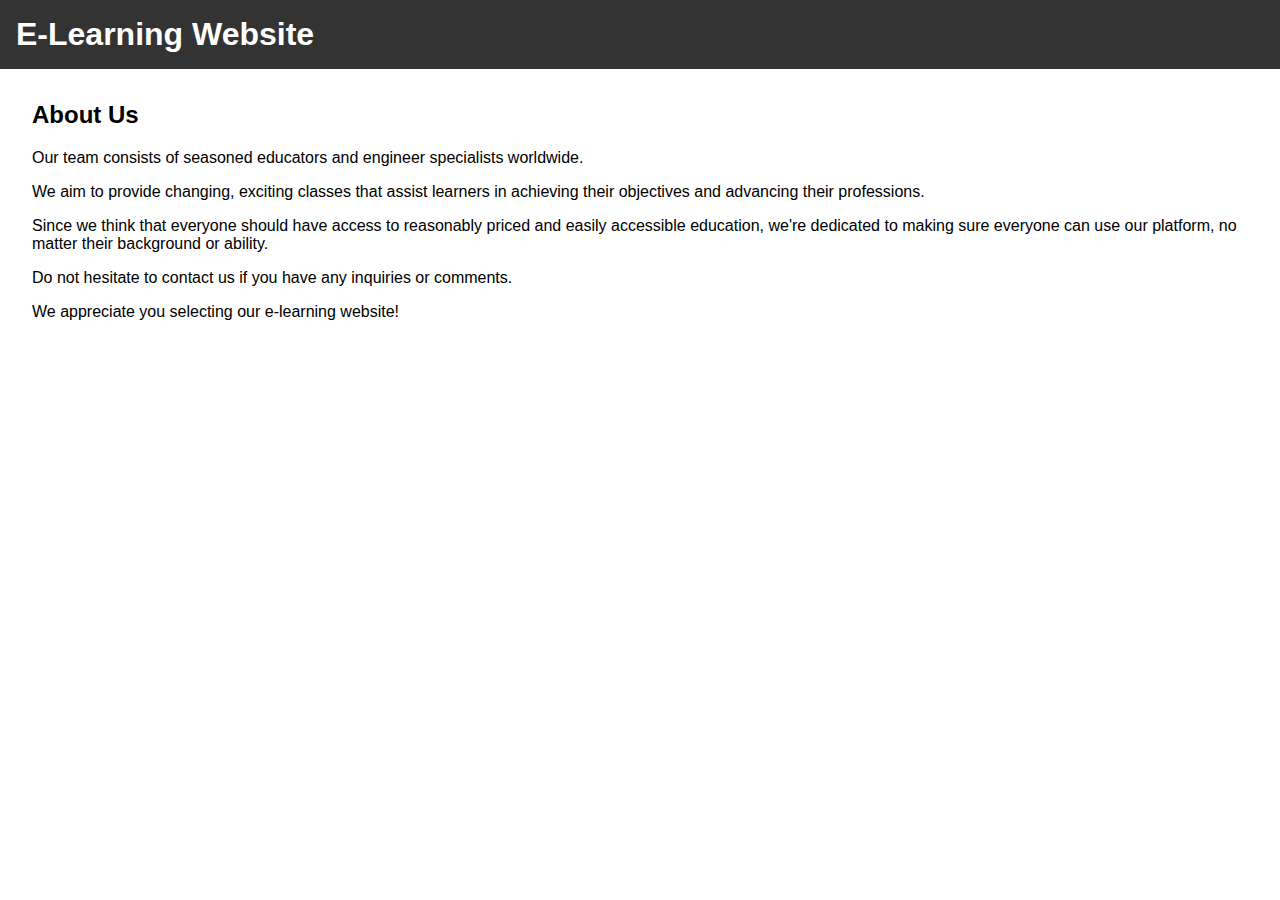
<file: aboutus.html>
<!DOCTYPE html>
<html lang="en">
<head>
    <meta charset="UTF-8">
    <meta name="viewport" content="width=device-width, initial-scale=1.0">
    <title>About Us</title>
    <style>
        body {
            font-family: Arial, sans-serif;
            margin: 0;
            padding: 0;
        }

        header {
            background-color: #333;
            color: #fff;
            padding: 1rem;
        }

        header h1 {
            margin: 0;
        }

        main {
            padding: 2rem;
        }

        main h2 {
            margin-top: 0;
        }

        main p {
            margin-bottom: 1rem;
        }
    </style>
</head>
<body>
    <header>
        <h1>E-Learning Website</h1>
    </header>
    <main>
        <h2>About Us</h2>
        <p>Our team consists of seasoned educators and engineer specialists worldwide.</p>
        <p>We aim to provide changing, exciting classes that assist learners in achieving their objectives and advancing their professions.</p>
        <p>Since we think that everyone should have access to reasonably priced and easily accessible education, we're dedicated to making sure everyone can use our platform, no matter their background or ability.
        <p>Do not hesitate to contact us if you have any inquiries or comments.</p>
        <p>We appreciate you selecting our e-learning website!</p>
    </main>
</body>
</html>
</file>
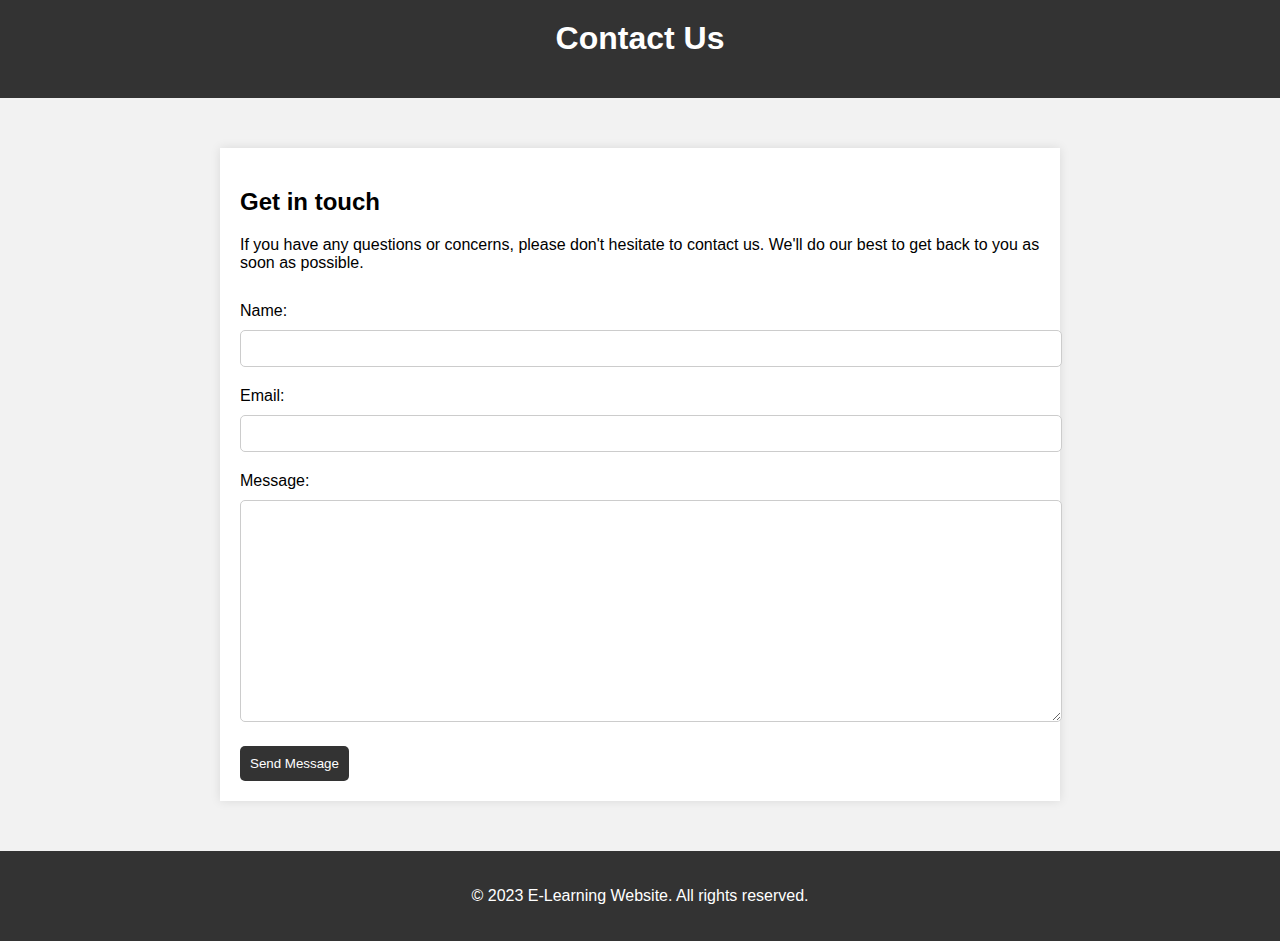
<file: contact.html>
<!DOCTYPE html>
<html>
<head>
	<title>Contact Us</title>
	<style>
		body {
			font-family: Arial, sans-serif;
			margin: 0;
			padding: 0;
			background-color: #f2f2f2;
		}
		header {
			background-color: #333;
			color: #fff;
			padding: 20px;
			text-align: center;
		}
		main {
			max-width: 800px;
			margin: 50px auto;
			padding: 20px;
			background-color: #fff;
			box-shadow: 0 0 10px rgba(0,0,0,0.1);
		}
		h1 {
			margin-top: 0;
		}
		form {
			margin-top: 30px;
		}
		label {
			display: block;
			margin-bottom: 10px;
		}
		input[type="text"], input[type="email"] {
			width: 100%;
			padding: 10px;
			margin-bottom: 20px;
			border: 1px solid #ccc;
			border-radius: 5px;
		}
		textarea {
			width: 100%;
			padding: 10px;
			margin-bottom: 20px;
			border: 1px solid #ccc;
			border-radius: 5px;
			min-height: 200px;
		}
		input[type="submit"] {
			background-color: #333;
			color: #fff;
			padding: 10px;
			border: none;
			border-radius: 5px;
			cursor: pointer;
		}
		input[type="submit"]:hover {
			background-color: #444;
		}
		footer {
			background-color: #333;
			color: #fff;
			padding: 20px;
			text-align: center;
			margin-top: 50px;
		}
	</style>
</head>
<body>
	<header>
		<h1>Contact Us</h1>
	</header>
	<main>
		<h2>Get in touch</h2>
		<p>If you have any questions or concerns, please don't hesitate to contact us. We'll do our best to get back to you as soon as possible.</p>
		<form action="/submit_contact_form" method="post">
			<label for="name">Name:</label>
			<input type="text" id="name" name="name" required>
			<label for="email">Email:</label>
			<input type="email" id="email" name="email" required>
			<label for="message">Message:</label>
			<textarea id="message" name="message" required></textarea>
			<input type="submit" value="Send Message">
		</form>
	</main>
	<footer>
		<p>&copy; 2023 E-Learning Website. All rights reserved.</p>
	</footer>
</body>
</html>
</file>
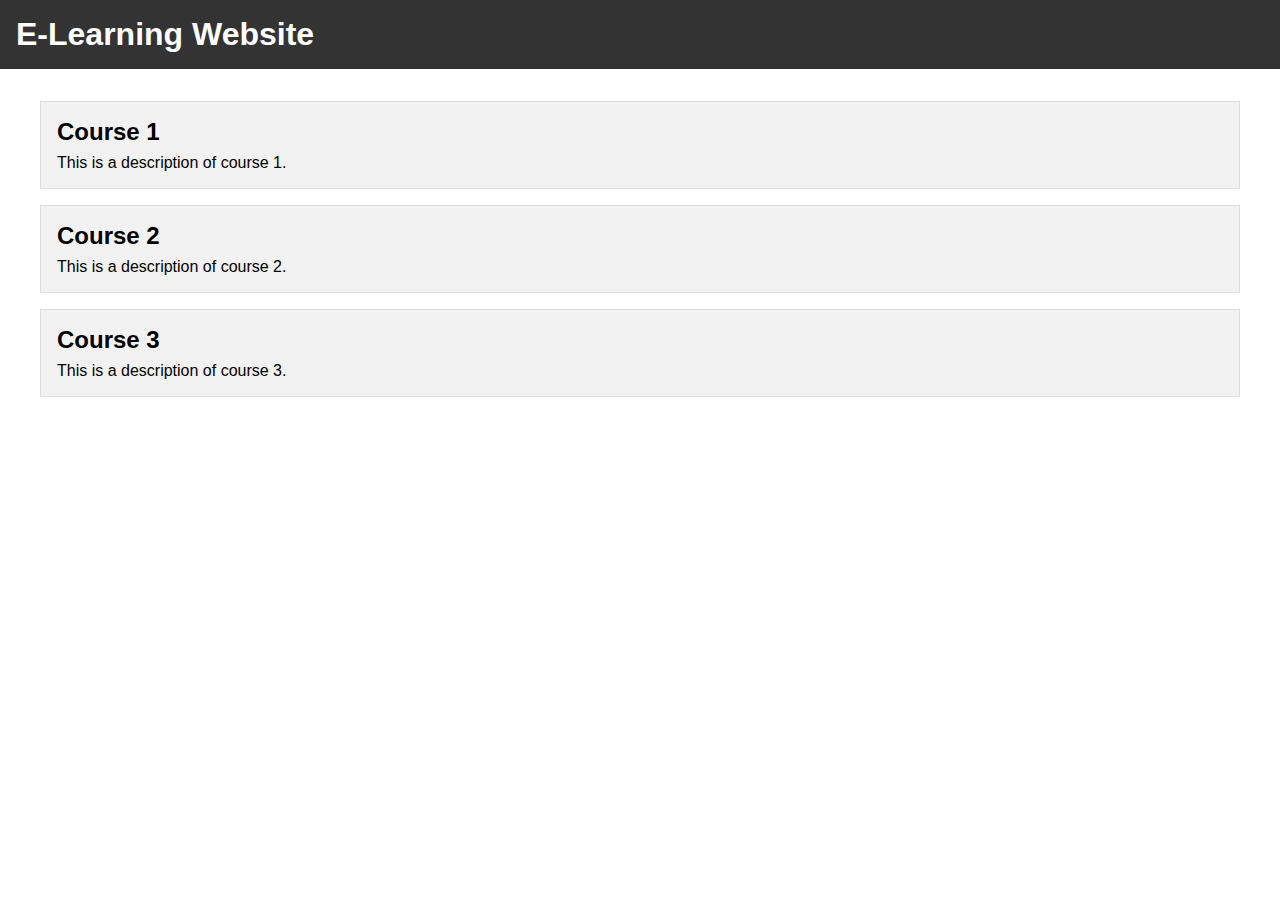
<file: course.html>
<!DOCTYPE html>
<html lang="en">
<head>
    <meta charset="UTF-8">
    <meta name="viewport" content="width=device-width, initial-scale=1.0">
    <title>E-Learning Website</title>
    <style>
        body {
            font-family: Arial, sans-serif;
            margin: 0;
            padding: 0;
        }

        header {
            background-color: #333;
            color: #fff;
            padding: 1rem;
        }

        header h1 {
            margin: 0;
        }

       .container {
            max-width: 1200px;
            margin: 0 auto;
            padding: 2rem;
        }

       .course {
            background-color: #f2f2f2;
            border: 1px solid #ddd;
            padding: 1rem;
            margin-bottom: 1rem;
        }

       .course h2 {
            margin: 0 0 0.5rem 0;
        }

       .course p {
            margin: 0;
        }
    </style>
</head>
<body>
    <header>
        <h1>E-Learning Website</h1>
    </header>
    <div class="container">
        <div class="course">
            <h2>Course 1</h2>
            <p>This is a description of course 1.</p>
        </div>
        <div class="course">
            <h2>Course 2</h2>
            <p>This is a description of course 2.</p>
        </div>
        <div class="course">
            <h2>Course 3</h2>
            <p>This is a description of course 3.</p>
        </div>
    </div>
</body>
</html>
</file>
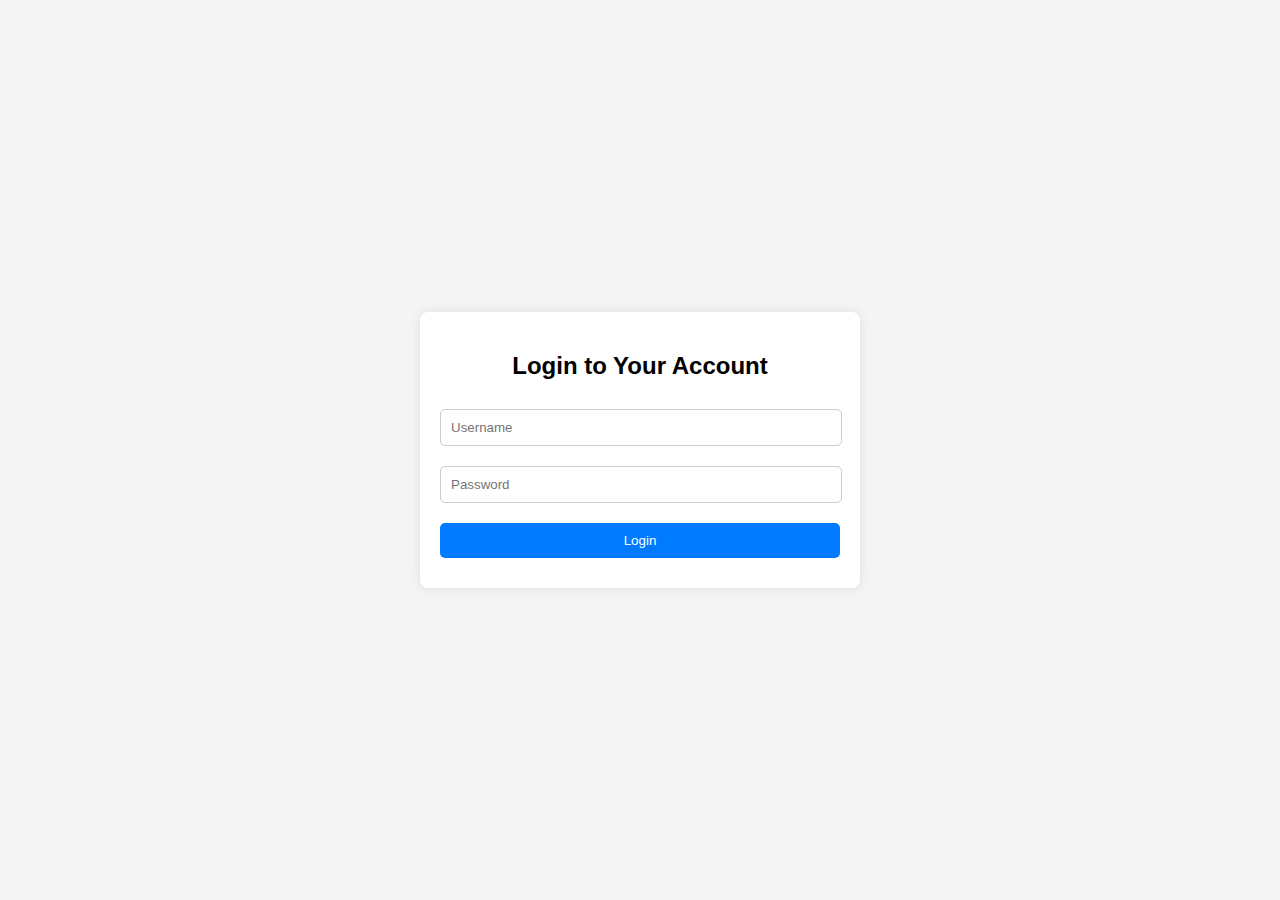
<file: login.html>
<!DOCTYPE html>
<html lang="en">
<head>
<meta charset="UTF-8">
<meta name="viewport" content="width=device-width, initial-scale=1.0">
<title>Login Page</title>
<style>
    body {
        font-family: Arial, sans-serif;
        background-color: #f4f4f4;
        margin: 0;
        padding: 0;
        display: flex;
        justify-content: center;
        align-items: center;
        height: 100vh;
    }
    .login-container {
        background-color: #fff;
        border-radius: 8px;
        padding: 20px;
        box-shadow: 0 0 10px rgba(0, 0, 0, 0.1);
        max-width: 400px;
        width: 100%;
    }
    h2 {
        text-align: center;
    }
    .login-container input[type="text"],
    .login-container input[type="password"] {
        width: calc(100% - 20px);
        padding: 10px;
        margin: 10px 0;
        border: 1px solid #ccc;
        border-radius: 5px;
    }
    .login-container input[type="submit"] {
        width: 100%;
        padding: 10px;
        margin: 10px 0;
        border: none;
        border-radius: 5px;
        background-color: #007bff;
        color: #fff;
        cursor: pointer;
    }
    .login-container input[type="submit"]:hover {
        background-color: #0056b3;
    }
</style>
</head>
<body>
<div class="login-container">
    <h2>Login to Your Account</h2>
    <form action="login.php" method="post">
        <input type="text" name="username" placeholder="Username" required>
        <input type="password" name="password" placeholder="Password" required>
        <input type="submit" value="Login">
    </form>
</div>
</body>
</html>
</file>
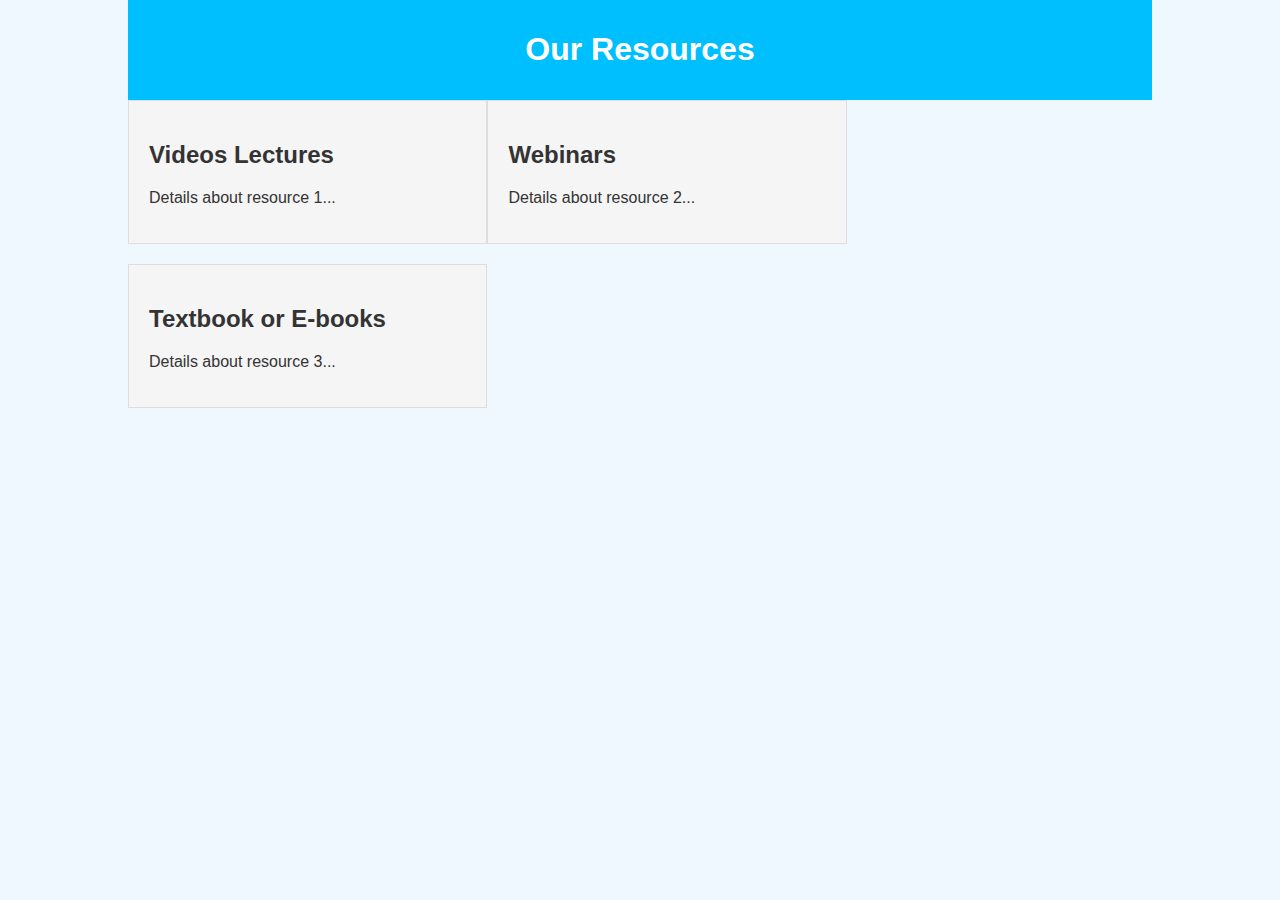
<file: Resources.html>
<!DOCTYPE html>
<html>
<head>
    <title>Resource Page</title>
    <style>
        body {
            font-family: Arial, sans-serif;
            margin: 0;
            padding: 0;
            background-color: #f0f8ff;
        }
        .container {
            width: 80%;
            margin: auto;
            overflow: hidden;
        }
        .header {
            background: #00bfff;
            color: white;
            padding: 10px;
            text-align: center;
        }
        .resource-box {
            background-color: #f5f5f5;
            color: #333;
            border: 1px solid #ddd;
            padding: 20px;
            margin-bottom: 20px;
            float: left;
            width: 31%;
        }
    </style>
</head>
<body>
    <div class="container">
        <div class="header">
            <h1>Our Resources</h1>
        </div>
        <div class="resource-box">
            <h2>Videos Lectures </h2>
            <p>Details about resource 1...</p>
        </div>
        <div class="resource-box">
            <h2>Webinars</h2>
            <p>Details about resource 2...</p>
        </div>
        <div class="resource-box">
            <h2>Textbook or E-books</h2>
            <p>Details about resource 3...</p>
        </div>
    </div>
</body>
</html>
</file>
